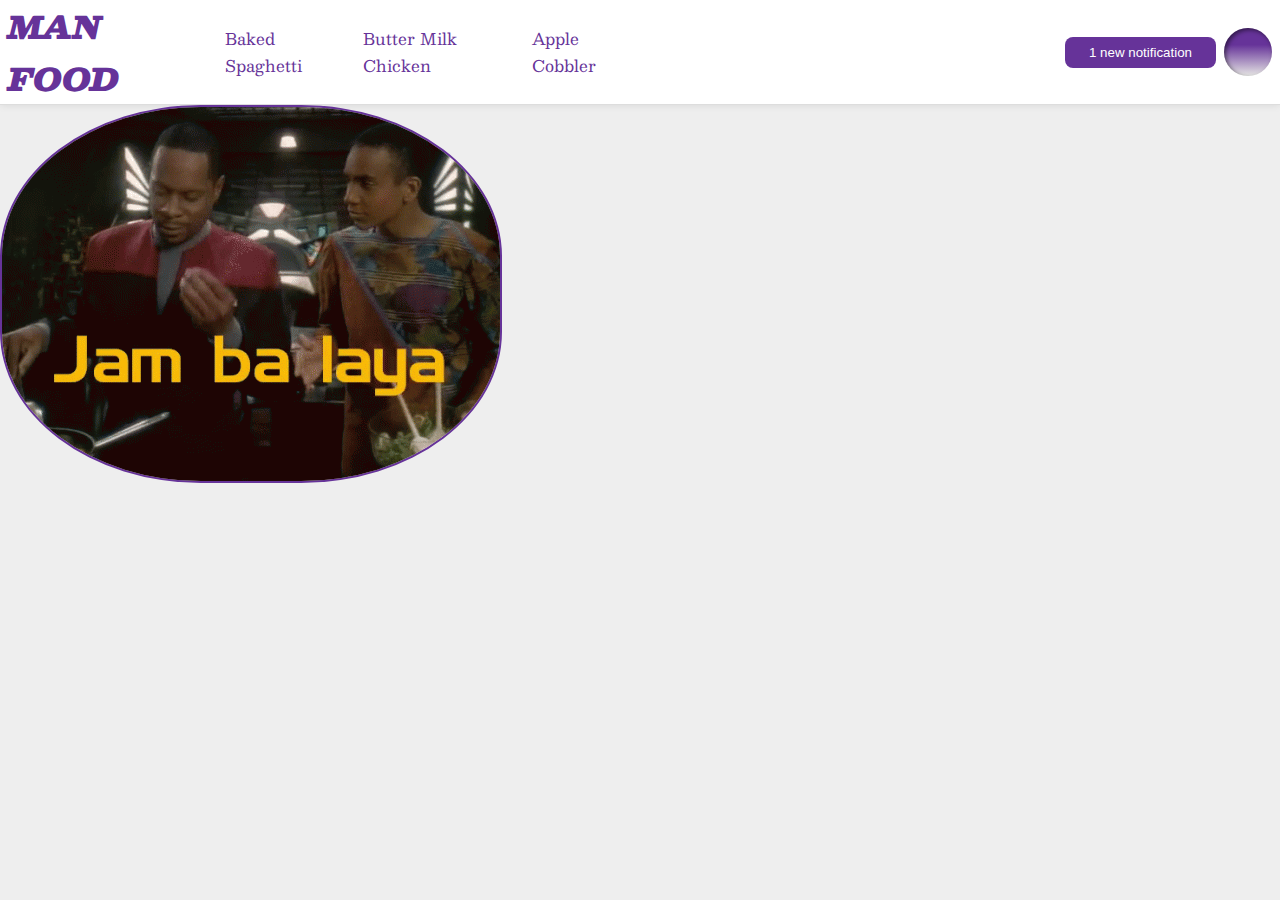
<file: index.html>
<!DOCTYPE html>
<html lang="en">
<head>
  <meta charset="UTF-8">
  <meta http-equiv="X-UA-Compatible" content="IE=edge">
  <meta name="viewport" content="width=device-width, initial-scale=1.0">
  <title>Flex Header 2 to recipes</title>
  <link rel="stylesheet" href="styles.css">
</head>
<body>




  <div class="header">

    <div class="left-header">
      <div class="logo">
        MAN FOOD
      </div>
      <ul class="links"> 
        <li><a href="recipes/baked-spaghetti.html">Baked Spaghetti</a></li>
        <li><a href="recipes/butter-milk-chicken.html">Butter Milk Chicken</a></li>
        <li><a href="recipes/Apple-Cobbler-Crisp.html">Apple Cobbler</a></li>
      </ul>
    </div>


    <div class="right-header">
      <button class="notifications">
        1 new notification
      </button>
      <div class="profile-image"></div>
    </div>

   

  </div>

  <main>
    <img src="jambalaya.gif" alt="">
  </main>
</body>
</html>


  <!-- <div class="container">
        <h1>FOOD FOR A SAVAGE</h1>
        <img class="image"  src="jambalaya.gif" alt="Benjamin cooking with jake">
    </div>

    <br>
    <div class="container-2">
       <ul id="color-text">

        <li><button class="b"><a href="recipes/baked-spaghetti.html"> baked spaghetti</a></button></li>

           <li><button class="b"><a href="recipes/butter-milk-chicken.html"> butter milk chicken</a></button></li>
   
        <li><button class="b"><a href="recipes/Apple-Cobbler-Crisp.html">  apple cobbler</a></button></li>
        

       </ul>

    </div> -->

    
</body>
</html>
</file>
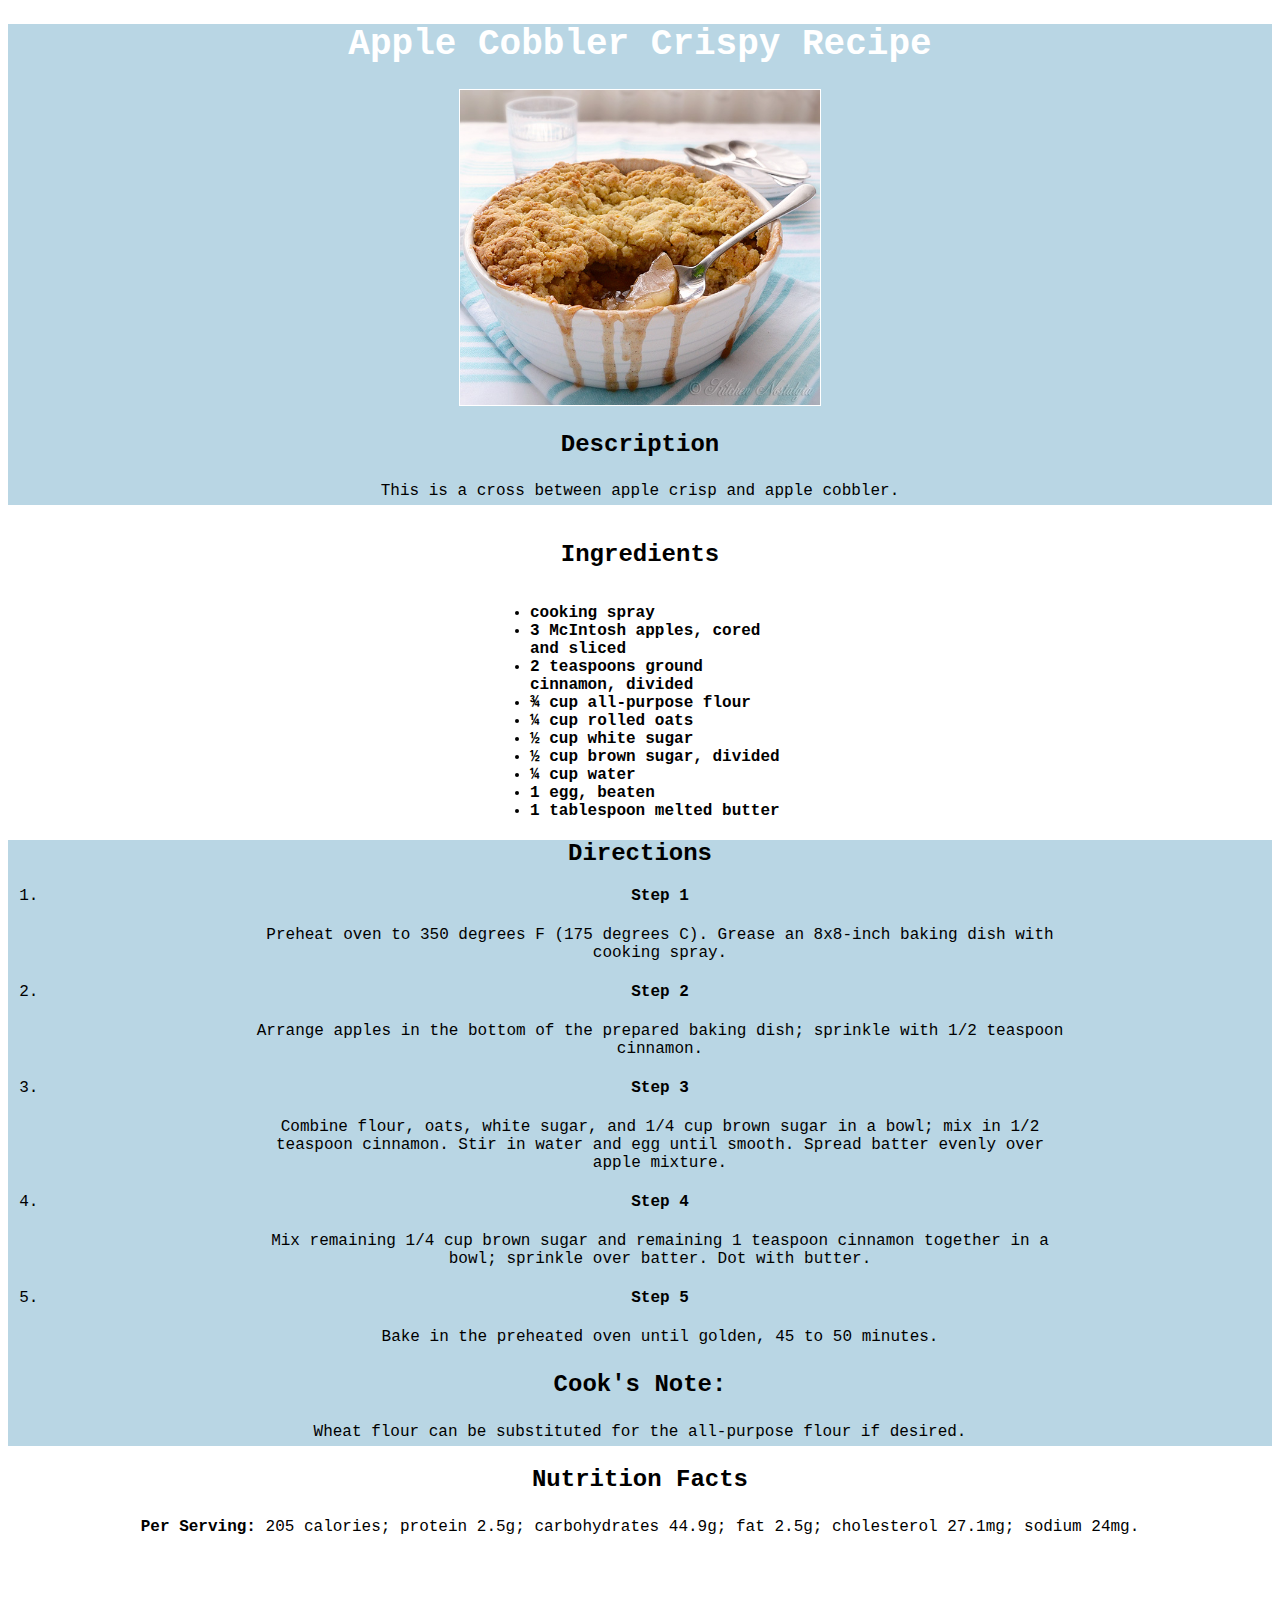
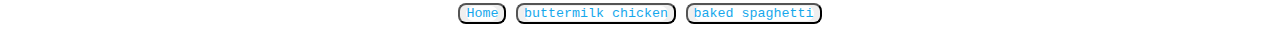
<file: recipes/Apple-Cobbler-Crisp.html>
<!DOCTYPE html>
<html lang="en">
<head>
    <meta charset="UTF-8">
    <meta http-equiv="X-UA-Compatible" content="IE=edge">
    <meta name="viewport" content="width=device-width, initial-scale=1.0">
    <title>Apple Cobbler</title>
    <link rel="stylesheet" href="applecobbler.css">
</head>
<body>

    <div class="container-cobbler">
        <h1> Apple Cobbler Crispy Recipe</h1>
        <img src="images/applecobbler.jpg" alt="A half eatin bowl of tastey apple cobbler on a table covered in white cloth with blue strips">
    
    <h2>Description</h2>

    <p>
        This is a cross between apple crisp and apple cobbler.</p>
    </div>
    
    <div class="container-ingredients">
        <h2 class="ingredients">Ingredients</h2>

        <ul>
            <li>cooking spray </li>
            <li>3 McIntosh apples, cored and sliced </li>
            <li>2 teaspoons ground cinnamon, divided </li>
            <li>¾ cup all-purpose flour </li>
            <li>¼ cup rolled oats </li>
            <li>½ cup white sugar</li>
            <li>½ cup brown sugar, divided</li>
            <li>¼ cup water </li>
            <li>1 egg, beaten </li>
            <li>1 tablespoon melted butter </li>
        </ul>
    </div>

    <div class="container-directions">
        <h2>Directions</h2>

        <ol>
            <li>
                <strong>Step 1</strong>
                <p>
                    Preheat oven to 350 degrees F (175 degrees C). Grease an 8x8-inch baking dish with <br> cooking spray.
                </p>
            </li>

            <li>
                <strong>Step 2</strong>

                <p>
                    Arrange apples in the bottom of the prepared baking dish; sprinkle with 1/2 teaspoon <br> cinnamon.
                </p>
            </li>

            <li>
                <strong>Step 3</strong>

                <p>
                    Combine flour, oats, white sugar, and 1/4 cup brown sugar in a bowl; mix in 1/2 <br> teaspoon cinnamon. Stir in water and egg until smooth. Spread batter evenly over <br> apple mixture.
                </p>
            </li>

            <li>
                <strong>Step 4</strong>

                <p>
                    Mix remaining 1/4 cup brown sugar and remaining 1 teaspoon cinnamon together in a <br> bowl; sprinkle over batter. Dot with butter.
                </p>
            </li>

            <li>
                <strong>Step 5</strong>

                <p>
                    Bake in the preheated oven until golden, 45 to 50 minutes.
                </p>
            </li>
        </ol>

        <h2>Cook's Note:</h2>

        <p>
            Wheat flour can be substituted for the all-purpose flour if desired.
        </p>
    </div>

    <div class="container-nutrition">
        <h2>Nutrition Facts</h2>

            <p>
                
                <strong>Per Serving:</strong>

                205 calories; protein 2.5g; carbohydrates 44.9g; fat 2.5g; cholesterol 27.1mg; sodium 24mg.
            
            </p>
    </div>
    <br> <br>

    <div class="container-footer">
        <div class="footer">
         <button><a href="../index.html">Home</a></button>

         <button><a href="../recipes/butter-milk-chicken.html">buttermilk chicken</a></button>

         <button><a href="../recipes/baked-spaghetti.html">baked spaghetti</a></button>
        </div>
</body>
</html>
</file>
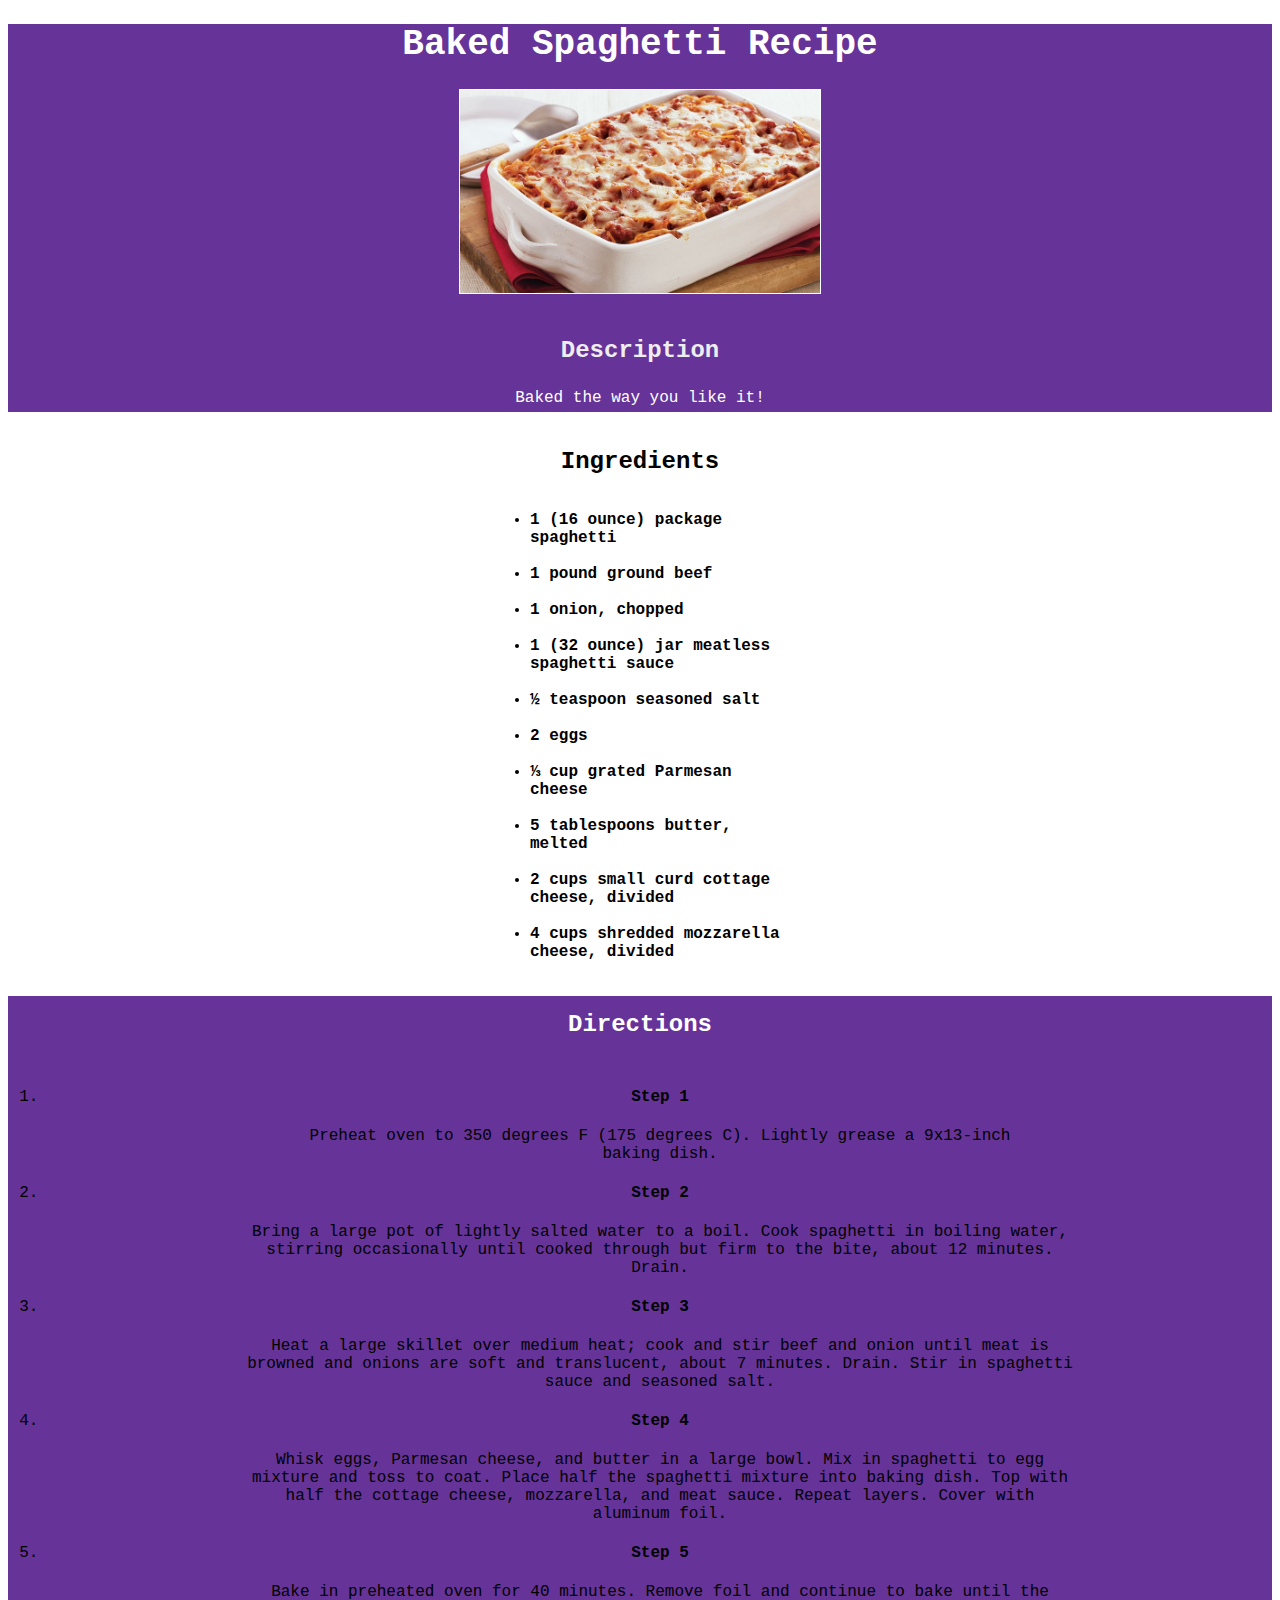
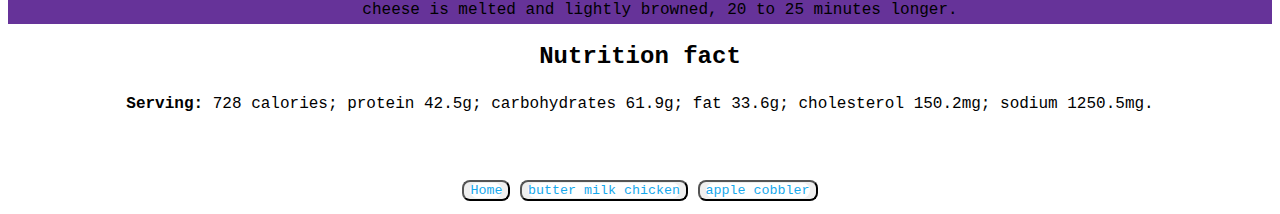
<file: recipes/baked-spaghetti.html>
<!DOCTYPE html>
<html lang="en">
<head>
    <meta charset="UTF-8">
    <meta http-equiv="X-UA-Compatible" content="IE=edge">
    <meta name="viewport" content="width=device-width, initial-scale=1.0">
    <title>baked spaghetti recipe</title>
    <link rel="stylesheet" href="spaghetti.css">
</head>
<body>

    <div class="container-spaghetti">
        <h1>Baked Spaghetti Recipe</h1>
        <img src="images/superbakedspaghetti.jpg" alt="Delicious looking baked spaghetti ">
        <br> <br>
        <h2 style="color: #eee;">Description</h2>
        <p class="para-white">Baked the way you like it!</p>

    </div>
        

    <div class="container-ingredients">
        <h2 class="ingredients">Ingredients</h2>

        <ul>
            <li>1 (16 ounce) package spaghetti</li>
            <br>
            <li>1 pound ground beef </li>
            <br>
            <li>1 onion, chopped</li>
            <br>
            <li>1 (32 ounce) jar meatless spaghetti sauce </li>
            <br>
            <li>½ teaspoon seasoned salt </li>
            <br>
            <li>2 eggs</li>
            <br>
            <li>⅓ cup grated Parmesan cheese </li>
            <br>
            <li>5 tablespoons butter, melted </li>
            <br>
            <li>2 cups small curd cottage cheese, divided </li>
            <br>
            <li>4 cups shredded mozzarella cheese, divided </li>
        </ul>
    </div>


    <div class="container-directions">
        <h2 class="directions">Directions</h2>

        <ol>
            <li>
                <strong>Step 1</strong>
                <p>Preheat oven to 350 degrees F (175 degrees C). Lightly grease a 9x13-inch <br> baking dish.</p>
            </li>
            <li>
                <strong>Step 2</strong>

                <p>Bring a large pot of lightly salted water to a boil. Cook spaghetti in boiling water,<br> stirring occasionally until cooked through but firm to the bite, about 12 minutes. <br> Drain.</p>
            </li>
            <li>
                <strong>Step 3</strong>

                <p>Heat a large skillet over medium heat; cook and stir beef and onion until meat is <br> browned and onions are soft and translucent, about 7 minutes. Drain. Stir in spaghetti <br> sauce and seasoned salt.</p>
            </li>
            <li>
                <strong>Step 4</strong>

                <p>Whisk eggs, Parmesan cheese, and butter in a large bowl. Mix in spaghetti to egg <br> mixture and toss to coat. Place half the spaghetti mixture into baking dish. Top with <br> half the cottage cheese, mozzarella, and meat sauce. Repeat layers. Cover with <br> aluminum foil.</p>
            </li>
            <li>
                <strong>Step 5</strong>

                <p>Bake in preheated oven for 40 minutes. Remove foil and continue to bake until the <br> cheese is melted and lightly browned, 20 to 25 minutes longer.</p>
            </li>
            
        </ol>
    </div>

    <div class="container-nutrition">
        <h2>Nutrition fact</h2>

        <p><strong>Serving:</strong>
            728 calories; protein 42.5g; carbohydrates 61.9g; fat 33.6g; cholesterol 150.2mg; sodium 1250.5mg.</p>
    </div>

            <br> <br>

    <div class="container-footer">
            <div class="footer">
             <button><a href="../index.html">Home</a></button>

             <button><a href="../recipes/butter-milk-chicken.html">butter milk chicken</a></button>

             <button><a href="../recipes/Apple-Cobbler-Crisp.html">apple cobbler</a></button>
            </div>
    </div>
</body>
</html>
</file>
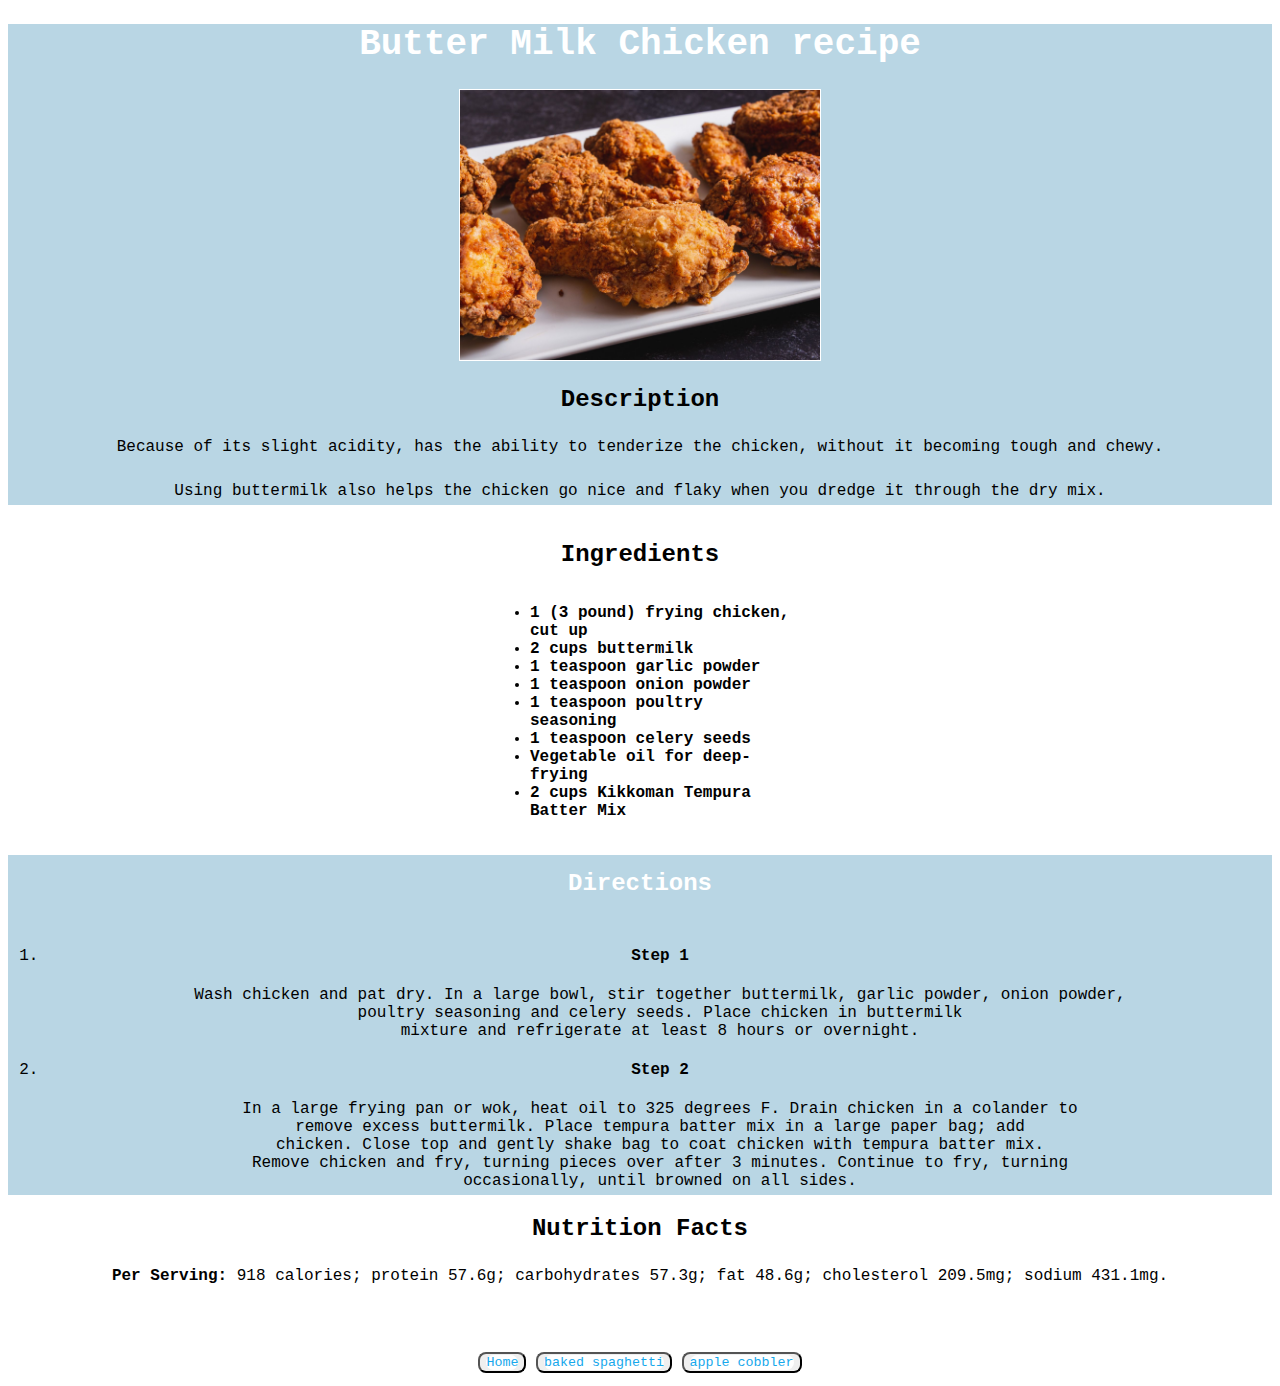
<file: recipes/butter-milk-chicken.html>
<!DOCTYPE html>
<html lang="en">
<head>
    <meta charset="UTF-8">
    <meta http-equiv="X-UA-Compatible" content="IE=edge">
    <meta name="viewport" content="width=device-width, initial-scale=1.0">
    <title>Butter Milk Chicken</title>
    <link rel="stylesheet" href="buttermilk.css">
</head>
<body>

    <div class="container-chicken">
        <h1>  Butter Milk Chicken recipe</h1>
        <img src="images/buttermilkchicken.jpg" alt="">
    

        <h2>Description</h2>

        <p>
            Because of its slight acidity, has the ability to tenderize the chicken, without it becoming tough and chewy.
        </p>

        <p>
            Using buttermilk also helps the chicken go nice and flaky when you dredge it through the dry mix.
        </p>
    </div>

    <div class="container-ingredients">
        <h2 class="ingredients">Ingredients</h2>

            <ul>
                <li>1 (3 pound) frying chicken, cut up</li>
                <li>2 cups buttermilk </li>
                <li>1 teaspoon garlic powder </li>
                <li>1 teaspoon onion powder</li>
                <li>1 teaspoon poultry seasoning </li>
                <li>1 teaspoon celery seeds</li>
                <li>Vegetable oil for deep-frying</li>
                <li>2 cups Kikkoman Tempura Batter Mix</li>
            </ul>
    </div>


    <div class="container-directions">
        <h2 class="directions">Directions</h2>

        <ol>
            <li>
                <strong>Step 1</strong>

                <p>Wash chicken and pat dry. In a large bowl, stir together buttermilk, garlic powder, onion powder,<br> poultry seasoning and celery seeds. Place chicken in buttermilk <br> mixture and refrigerate at least 8 hours or overnight.</p>
            </li>

            <li>
                <strong>Step 2</strong>

                <p>In a large frying pan or wok, heat oil to 325 degrees F. Drain chicken in a colander to <br> remove excess buttermilk. Place tempura batter mix in a large paper bag; add <br> chicken. Close top and gently shake bag to coat chicken with tempura batter mix. <br> Remove chicken and fry, turning pieces over after 3 minutes. Continue to fry, turning <br> occasionally, until browned on all sides.</p>
            </li>
        </ol>
   </div>

   <div class="container-nutrition">
        <h2 class="nutrition">Nutrition Facts</h2>

            <p>
                <strong>Per Serving:</strong>  918 calories; protein 57.6g; carbohydrates 57.3g; fat 48.6g; cholesterol 209.5mg; sodium 431.1mg.
            </p>

    <br> <br>


    </div>

    <div class="container-footer">
        <div class="footer">
         <button><a href="../index.html">Home</a></button>

         <button><a href="../recipes/baked-spaghetti.html">baked spaghetti</a></button>

         <button><a href="../recipes/Apple-Cobbler-Crisp.html">apple cobbler</a></button>
        </div>
</div>

</body>
</html>
</file>
<file: styles.css>
/* body {
   background-color: rgba(20, 160, 241, 0.548);
    color: white;
    
    
}

.container {
    font-family: 'Times New Roman', Times, serif;
    text-align: center;
    font-size: 36px;
    
}

.image  {
    height: auto;
    width: 360px;
    border: white 3px solid;
    border-radius: 5px;
    
    
    
}

a:link, li{
    text-decoration: none;
    list-style-type: none;
    padding: 3px;  
    margin: 1px;
    font-weight: bolder;
    font-family: Arial, Helvetica, sans-serif;
    
}

#color-text {
    text-align: center;
    padding: 15px ;
}

 .b {
     background-color: rgb(252, 247, 227);
     border: white 5px solid;
     border-radius: 10px;
 } */


 @import url('https://fonts.googleapis.com/css2?family=Besley:ital,wght@0,400;1,900&display=swap');

body {
  margin: 0;
  background-color: #eee;
  font-family: Besley, serif;
}


.header {
  background: white;
  border-bottom: 1px solid #ddd;
  box-shadow: 0 0 8px rgba(0,0,0,.1);
  display: flex;
  justify-content: space-around;
  align-items: center;
  align-content: center;
}

.left-header {
  width: 700px;
  margin-right: auto;
  display: flex;
  justify-content: flex-start;
  align-items: center;
  margin-left: 8px;
}

.right-header {
  
  width: 700px;
  
  display: flex;
  justify-content: flex-end;
  margin-right: 8px;
  align-items: center;
}

.notifications {
 margin-right: 8px;
}


.profile-image {
  background-image: linear-gradient(rebeccapurple 35%,rgb(231, 231, 229));
  box-shadow: inset 2px 2px 4px rgba(0,0,0,.5);
  border-radius: 50%;
  width: 48px;
  height:  48px;

}

.logo {
  color: rebeccapurple;
  font-size: 31px;
  font-weight: 900;
  font-style: italic;
}

button {
  border: none;
  border-radius: 8px;
  background: rebeccapurple;
  color: white;
  padding: 8px 24px;
}

a {
  /* this removes the line under our links */
  text-decoration: none;
  color: rebeccapurple;
}

ul {
  list-style-type: none;
  display: flex;
  gap: 15px;
}
.links {
  padding-left: 16px;
}

img {
  border: rebeccapurple 2px solid;
  border-radius: 40%;
}
</file>
<file: recipes/applecobbler.css>
* {
    
    font-family: 'Courier New', Courier, monospace;
    color: #000;
    
}

body {
    color: #000;
}

h1 {
    font-family: 'Courier New', Courier, monospace;
    font-weight: bolder;
    font-size: 36px;
    color: white;
    
}

.container-cobbler {
    background-color: rgb(185, 214, 228);
    text-align: center;
    color: #fff;
}


img {
    border: white 1px solid;
    height: auto;
    width: 360px;
}

.para-white {
    color: #fff;
}

.ingredients {
    text-align: center;
    padding: 1px;
    margin: 35px;
    color: #000;
}

.container-ingredients {
    text-align: left;
    color: rgb(85, 108, 119);
    font-weight: bolder;
    margin: auto;
    width: 300px;
    
}

.directions {
    text-align: center;
    color: #fff;
    background-color: rgb(185, 214, 228);
    padding: 15px;
    margin: 35px;
}

.container-directions {
    text-align: center;
    color: #fff;
    background-color: rgb(185, 214, 228);
}

p {
    padding: 5px;
}

.container-nutrition {
    text-align: center;
    color: rgb(85, 108, 119);
}

.container-footer {
    text-align: center;  
    padding: 5px;
    margin: 5px;
    
    
}


a:link {
    text-decoration: none;
    
    border-radius: 5px;
    width: 117px;
    
}

button {
    border-radius: 8px;
}

button :any-link  {
    color:rgb(22, 168, 236);
    background-color: white;
    border: transparent;
    border-radius: 15px;
    
    
}

button :hover {
    background-color:rgb(185, 214, 228);
    color: white;
    
}
</file>
<file: recipes/spaghetti.css>
* {
    
    font-family: 'Courier New', Courier, monospace;
    color: #000;
    
}

body {
    color: #000;
}

h1 {
    font-family: 'Courier New', Courier, monospace;
    font-weight: bolder;
    font-size: 36px;
    color: white;
    
}

.container-spaghetti {
    background-color: rebeccapurple;
    text-align: center;
    color: #fff;
}


img {
    border: white 1px solid;
    height: auto;
    width: 360px;
}

.para-white {
    color: #fff;
}

.ingredients {
    text-align: center;
    padding: 1px;
    margin: 35px;
    color: #000;
}

.container-ingredients {
    text-align: left;
    color: rebeccapurple;
    font-weight: bolder;
    margin: auto;
    width: 300px;
    
}

.directions {
    text-align: center;
    color: #fff;
    background-color: rebeccapurple;
    padding: 15px;
    margin: 35px;
}

.container-directions {
    text-align: center;
    color: #fff;
    background-color: rebeccapurple;
}

p {
    padding: 5px;
}

.container-nutrition {
    text-align: center;
    color: rebeccapurple;
}

.container-footer {
    text-align: center;  
    padding: 5px;
    margin: 5px;
    
    
}


a:link {
    text-decoration: none;
    
    border-radius: 5px;
    width: 117px;
    
}

button {
    border-radius: 8px;
}

button :any-link  {
    color:rgb(22, 168, 236);
    background-color: white;
    border: transparent;
    border-radius: 15px;
    
    
}

button :hover {
    background-color:rebeccapurple;
    color: white;
    
}
</file>
<file: recipes/buttermilk.css>
* {
    
    font-family: 'Courier New', Courier, monospace;
    color: #000;
    
}

body {
    color: #000;
}

h1 {
    font-family: 'Courier New', Courier, monospace;
    font-weight: bolder;
    font-size: 36px;
    color: white;
    
}

.container-chicken {
    background-color: rgb(185, 214, 228);
    text-align: center;
    color: #fff;
}


img {
    border: white 1px solid;
    height: auto;
    width: 360px;
}

.para-white {
    color: #fff;
}

.ingredients {
    text-align: center;
    padding: 1px;
    margin: 35px;
    color: #000;
}

.container-ingredients {
    text-align: left;
    color: rgb(85, 108, 119);
    font-weight: bolder;
    margin: auto;
    width: 300px;
    
}

.directions {
    text-align: center;
    color: #fff;
    background-color: rgb(185, 214, 228);
    padding: 15px;
    margin: 35px;
}

.container-directions {
    text-align: center;
    color: #fff;
    background-color: rgb(185, 214, 228);
}

p {
    padding: 5px;
}

.container-nutrition {
    text-align: center;
    color: rgb(85, 108, 119);
}

.container-footer {
    text-align: center;  
    padding: 5px;
    margin: 5px;
    
    
}


a:link {
    text-decoration: none;
    
    border-radius: 5px;
    width: 117px;
    
}

button {
    border-radius: 8px;
}

button :any-link  {
    color:rgb(22, 168, 236);
    background-color: white;
    border: transparent;
    border-radius: 15px;
    
    
}

button :hover {
    background-color:rgb(185, 214, 228);
    color: white;
    
}
</file>
